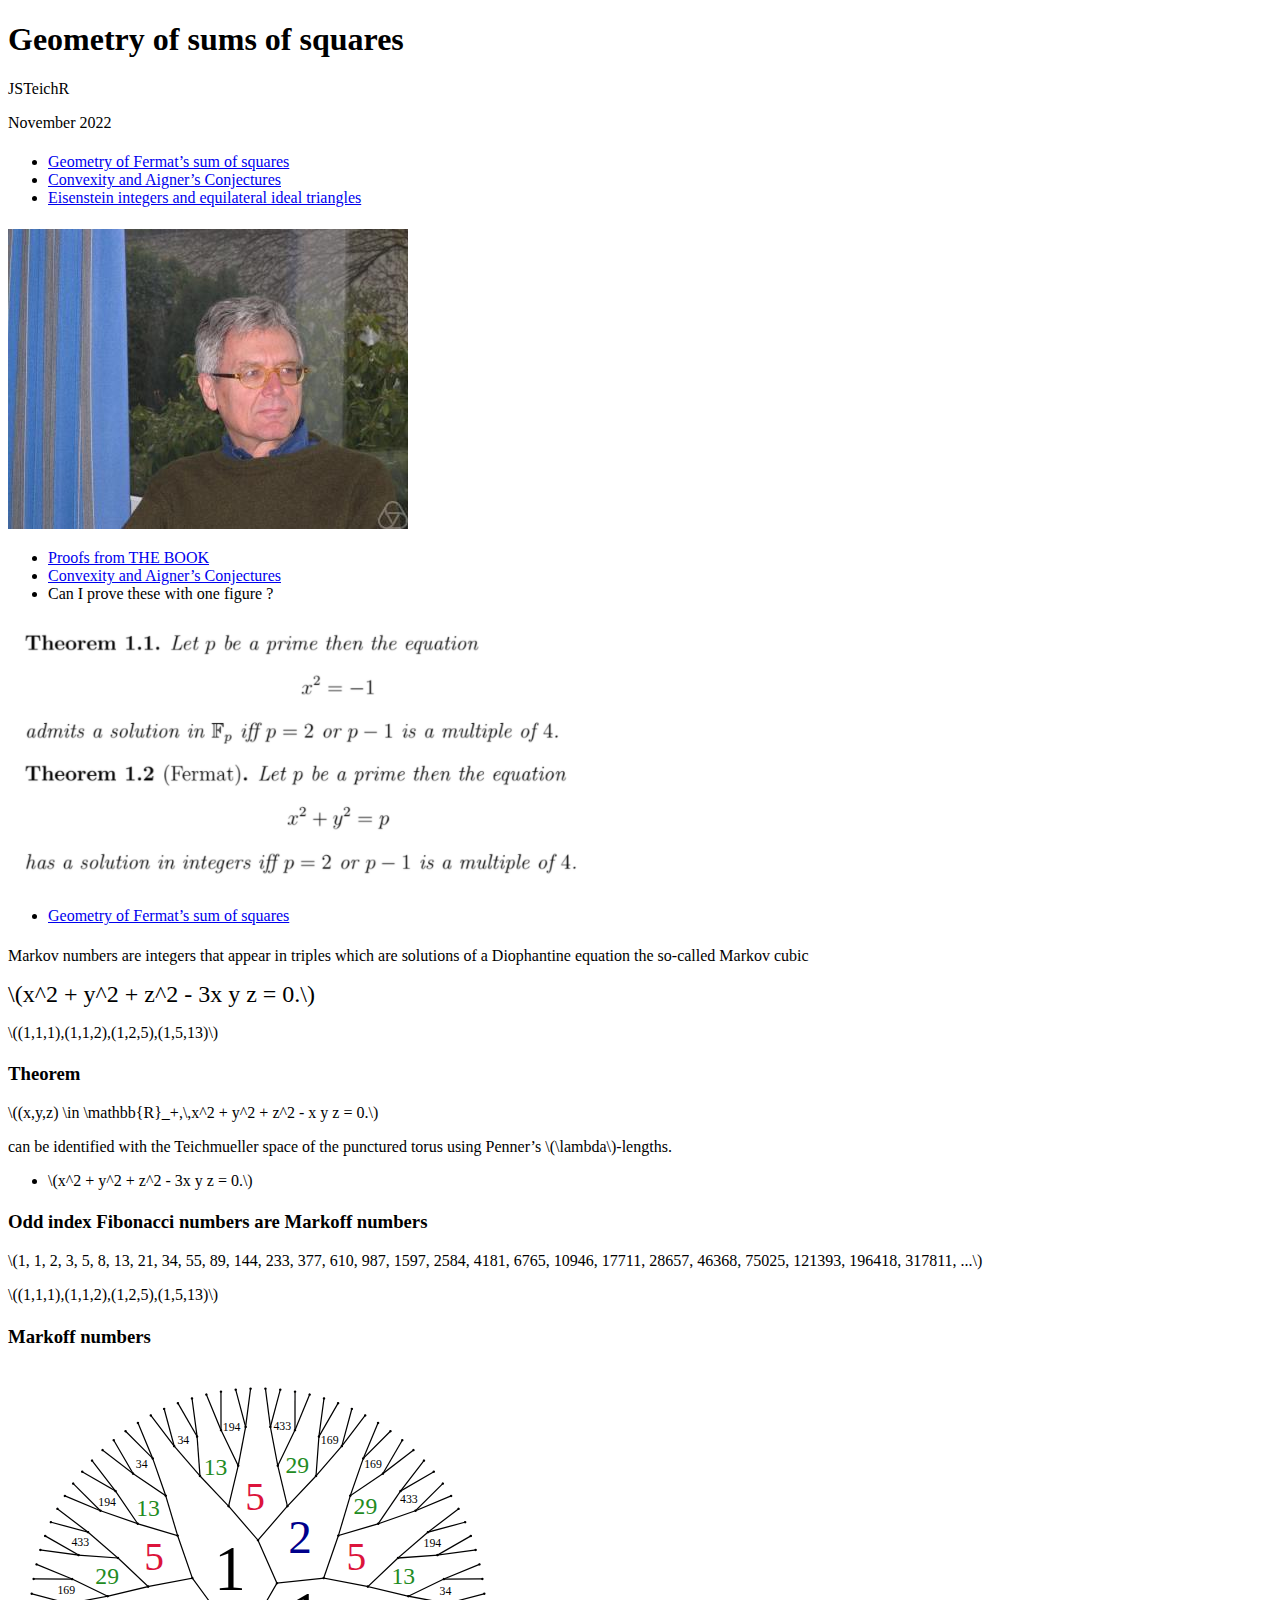
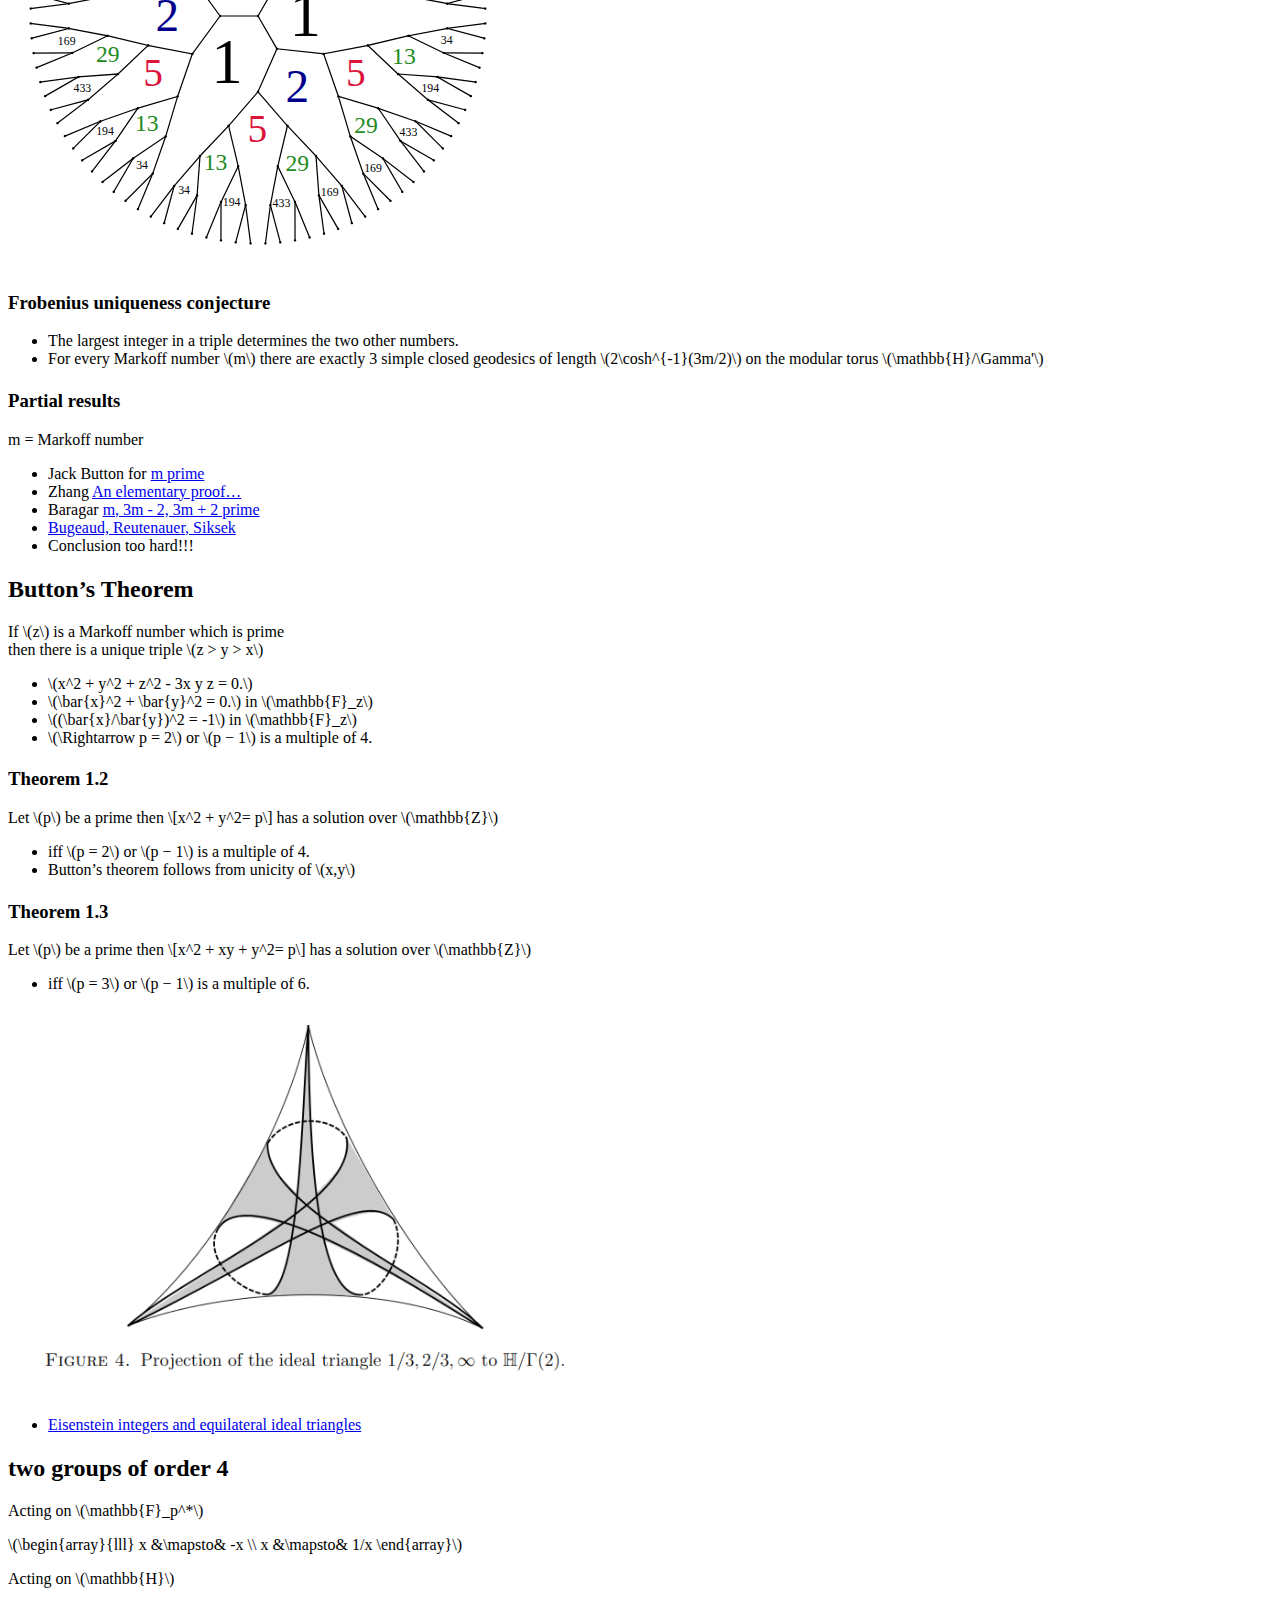
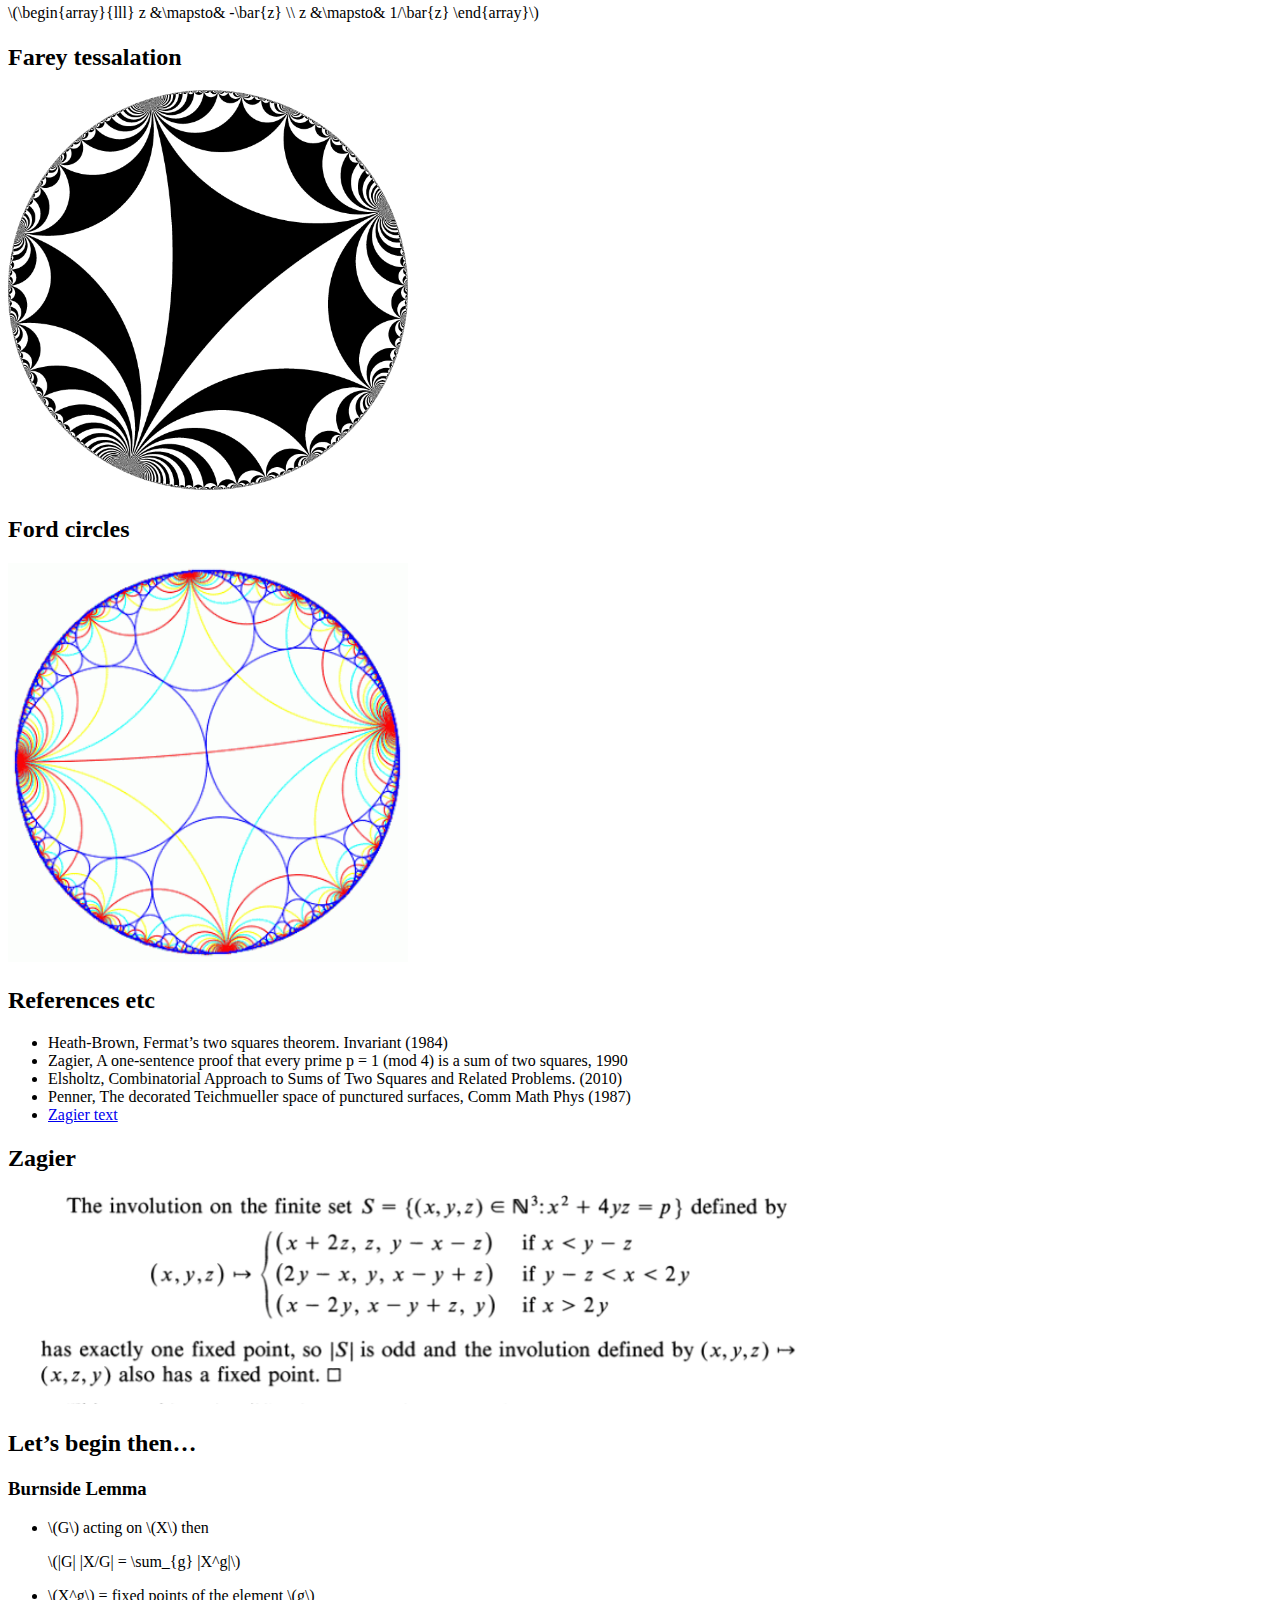
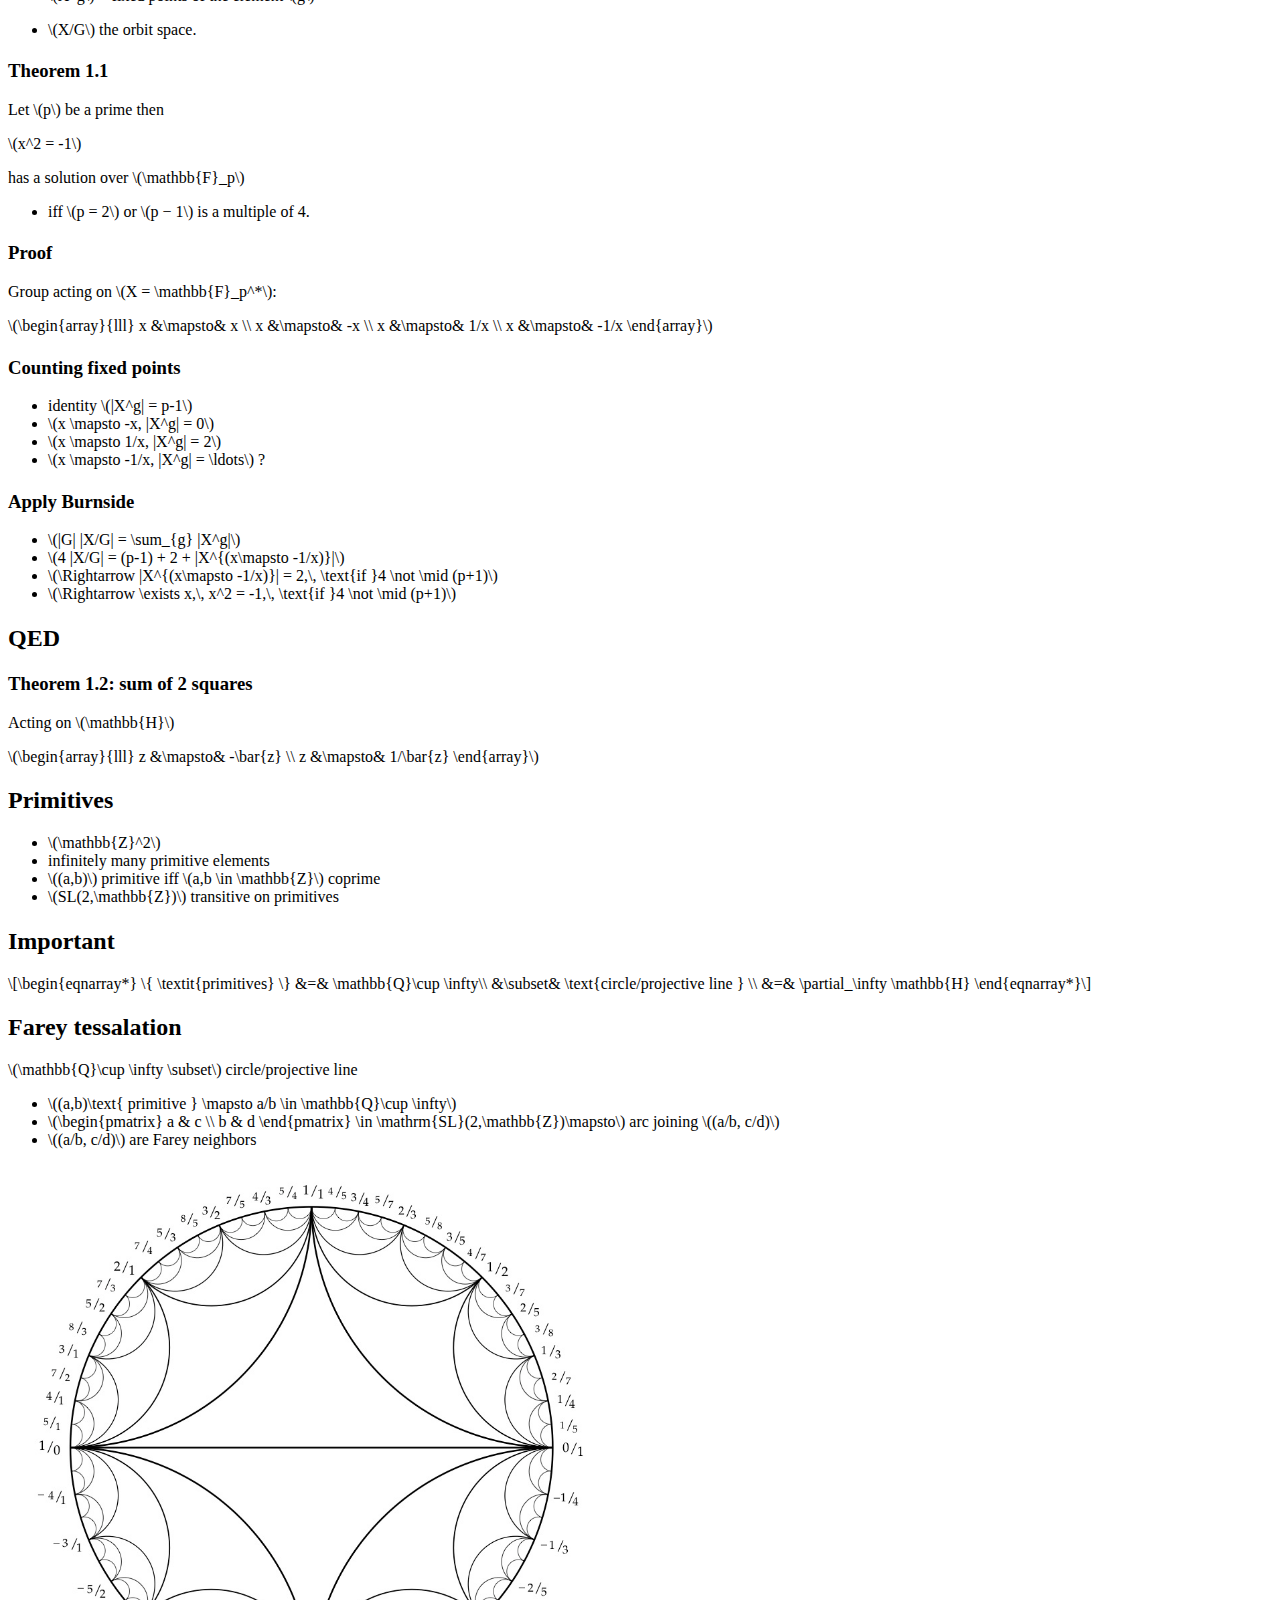
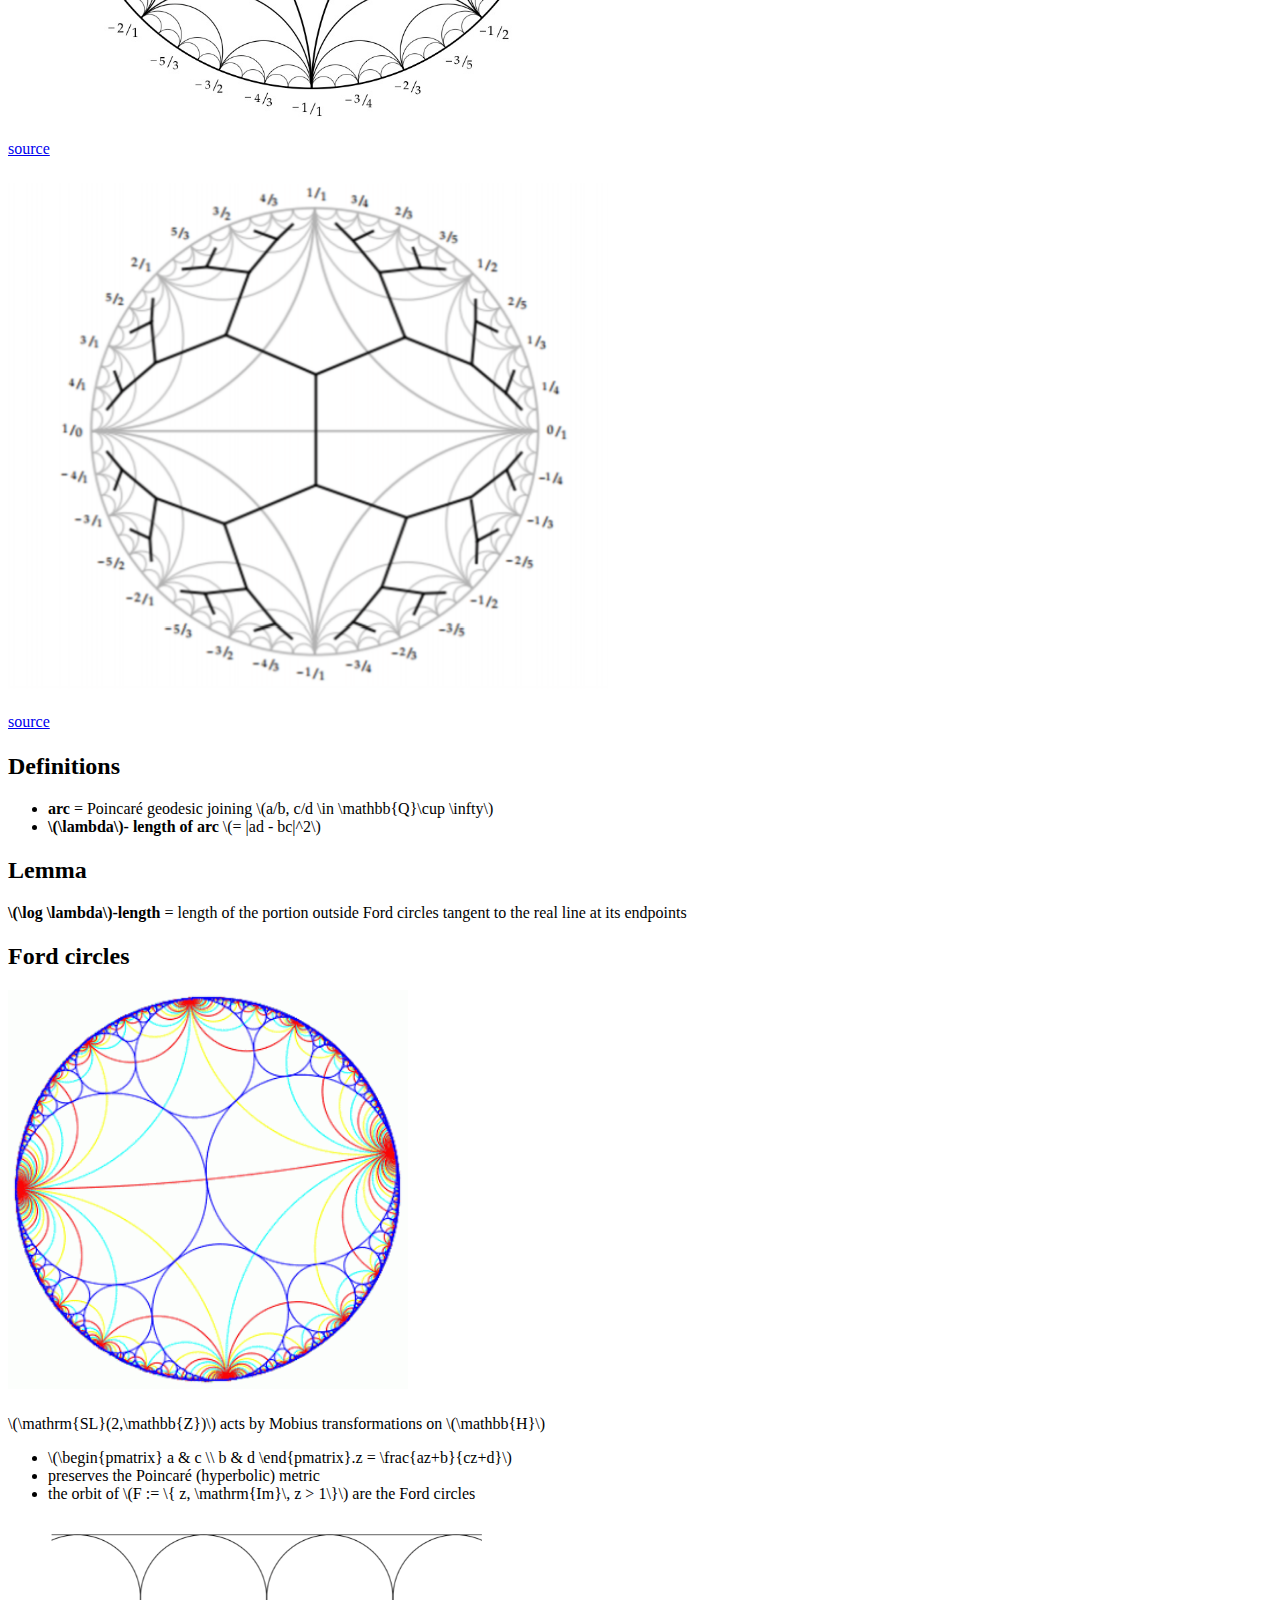
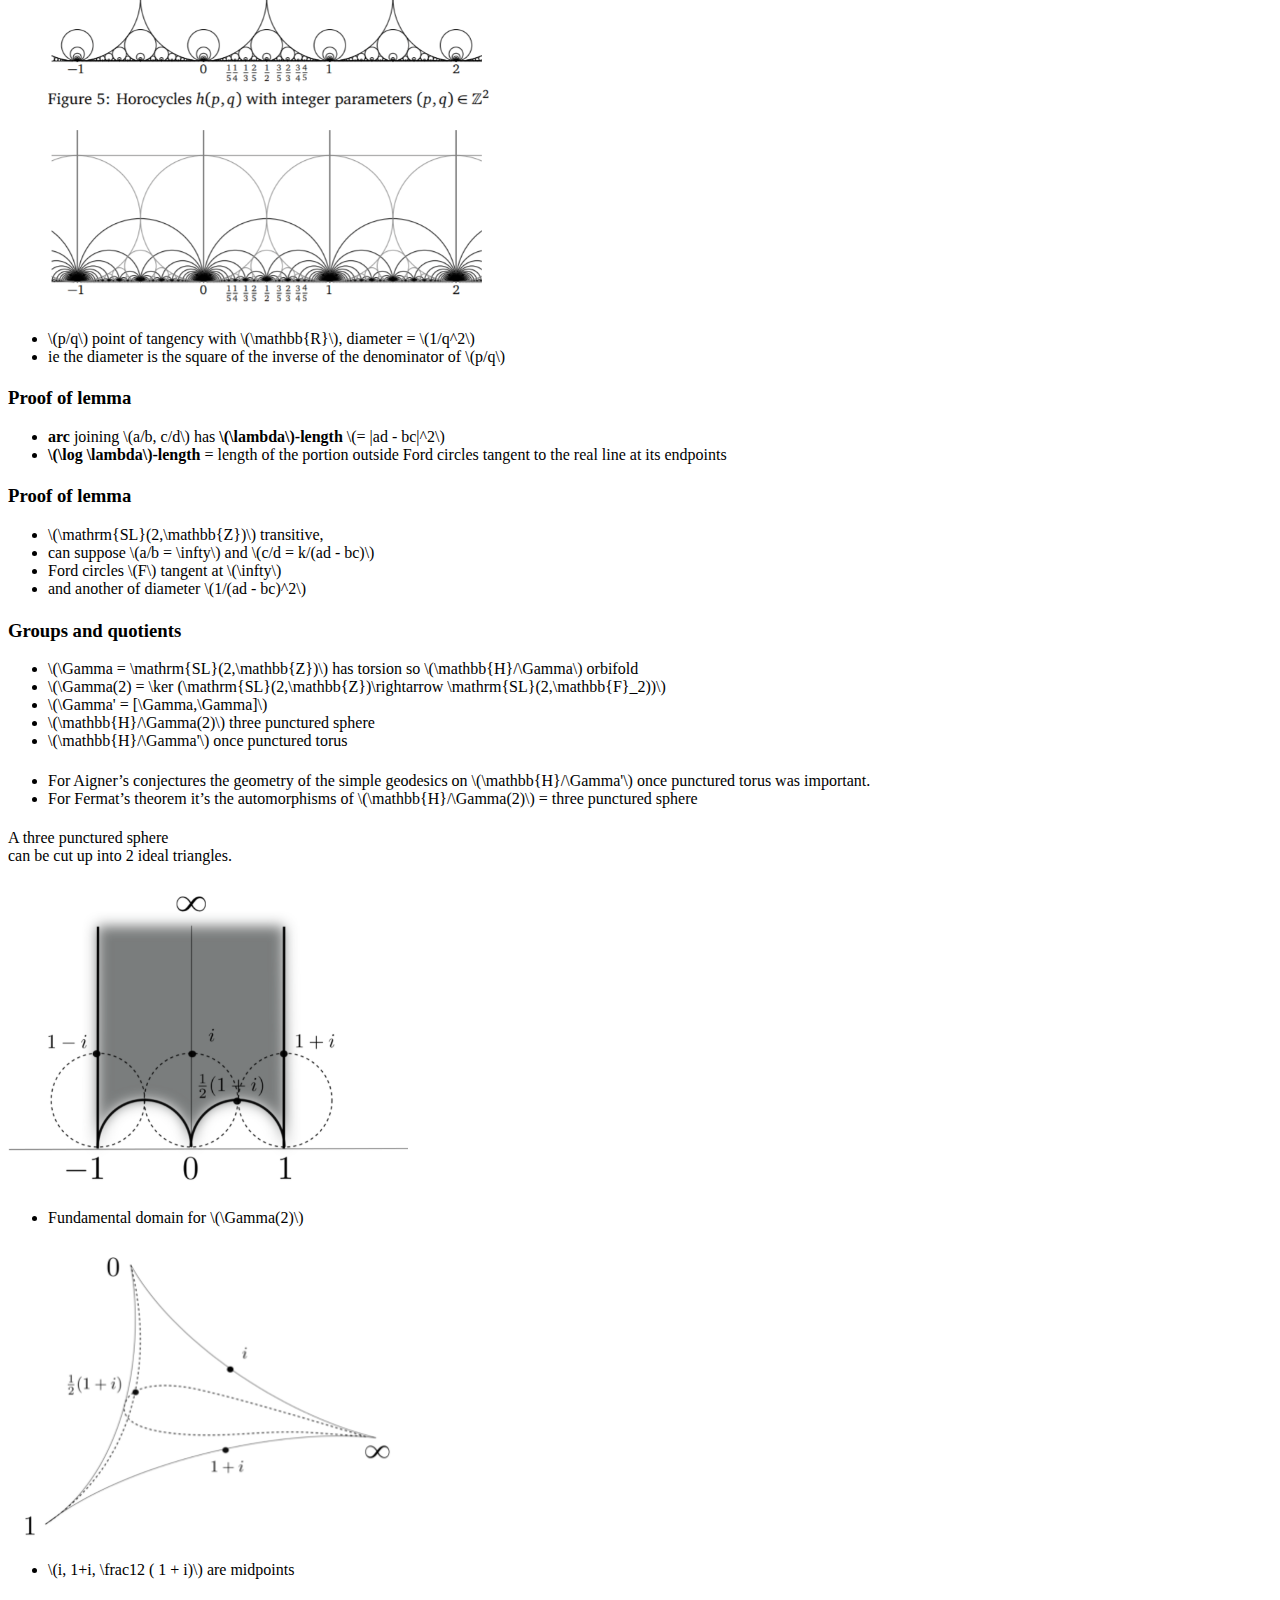
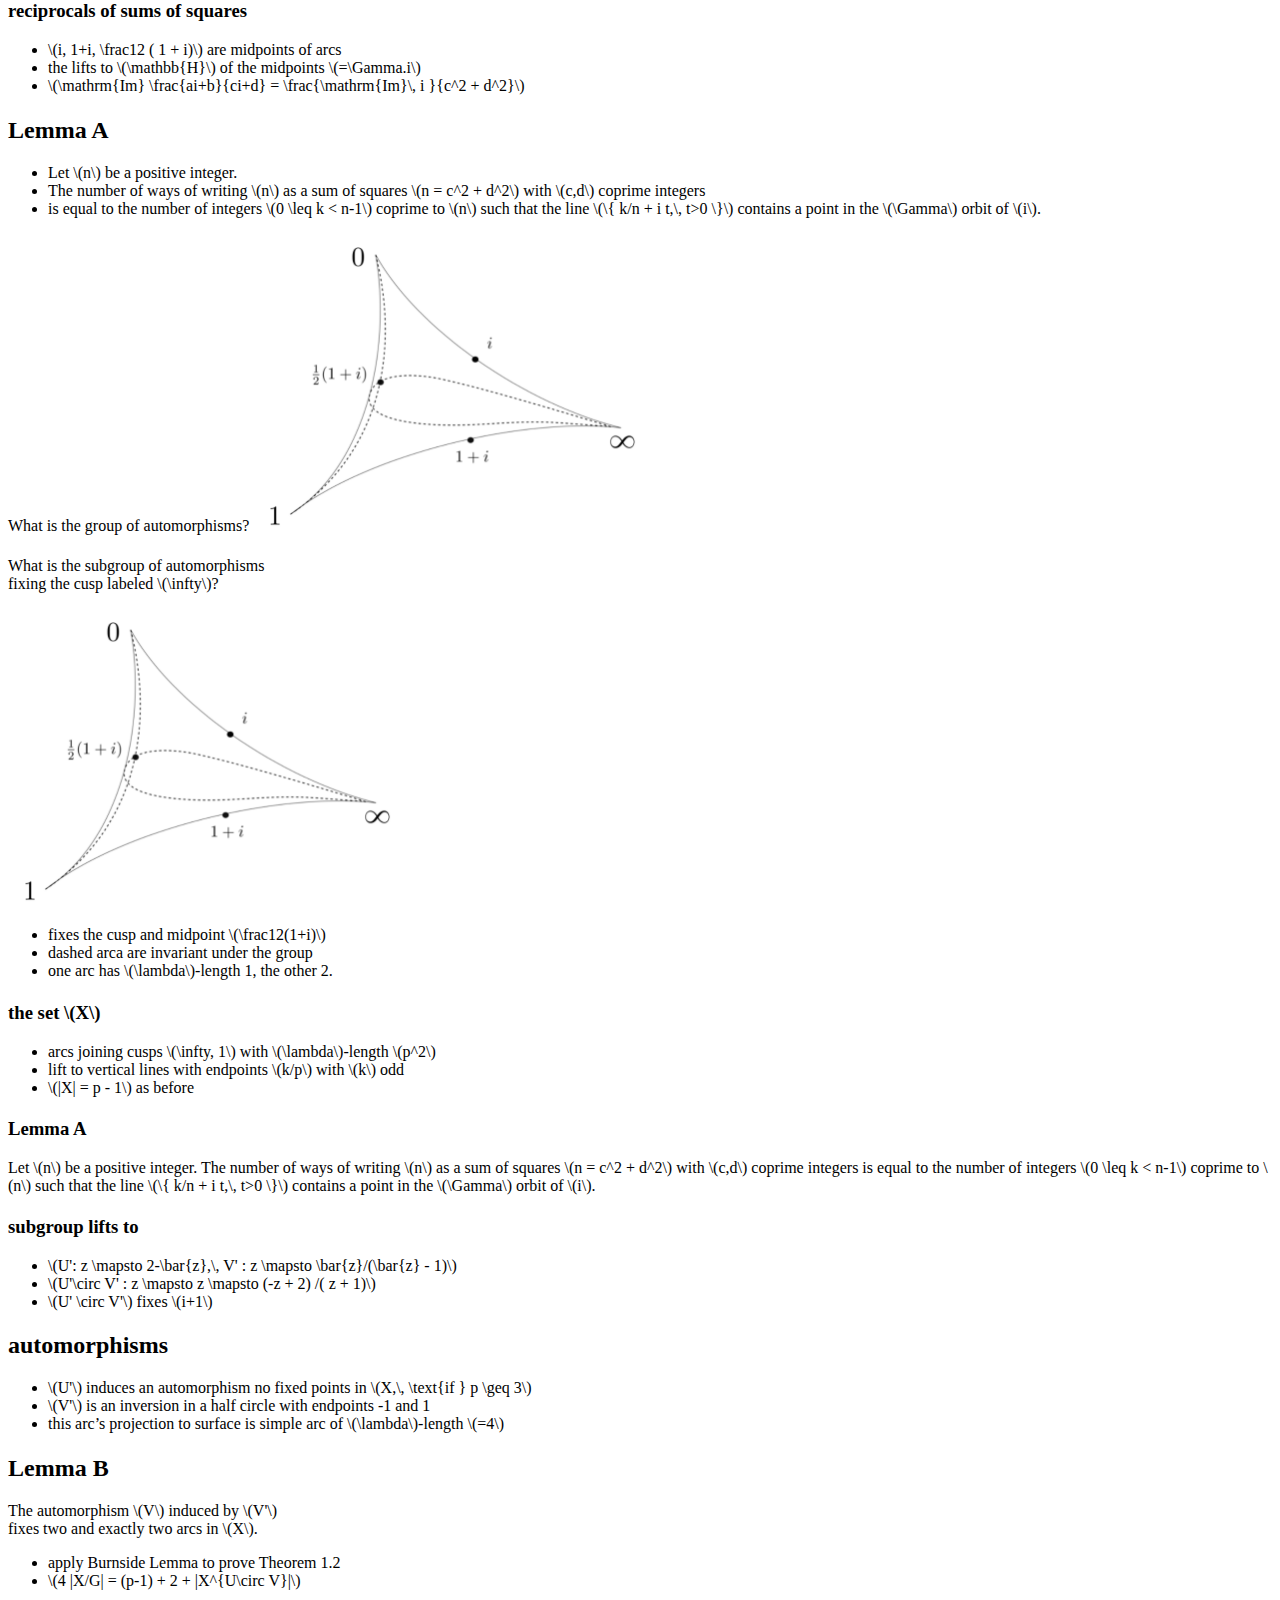
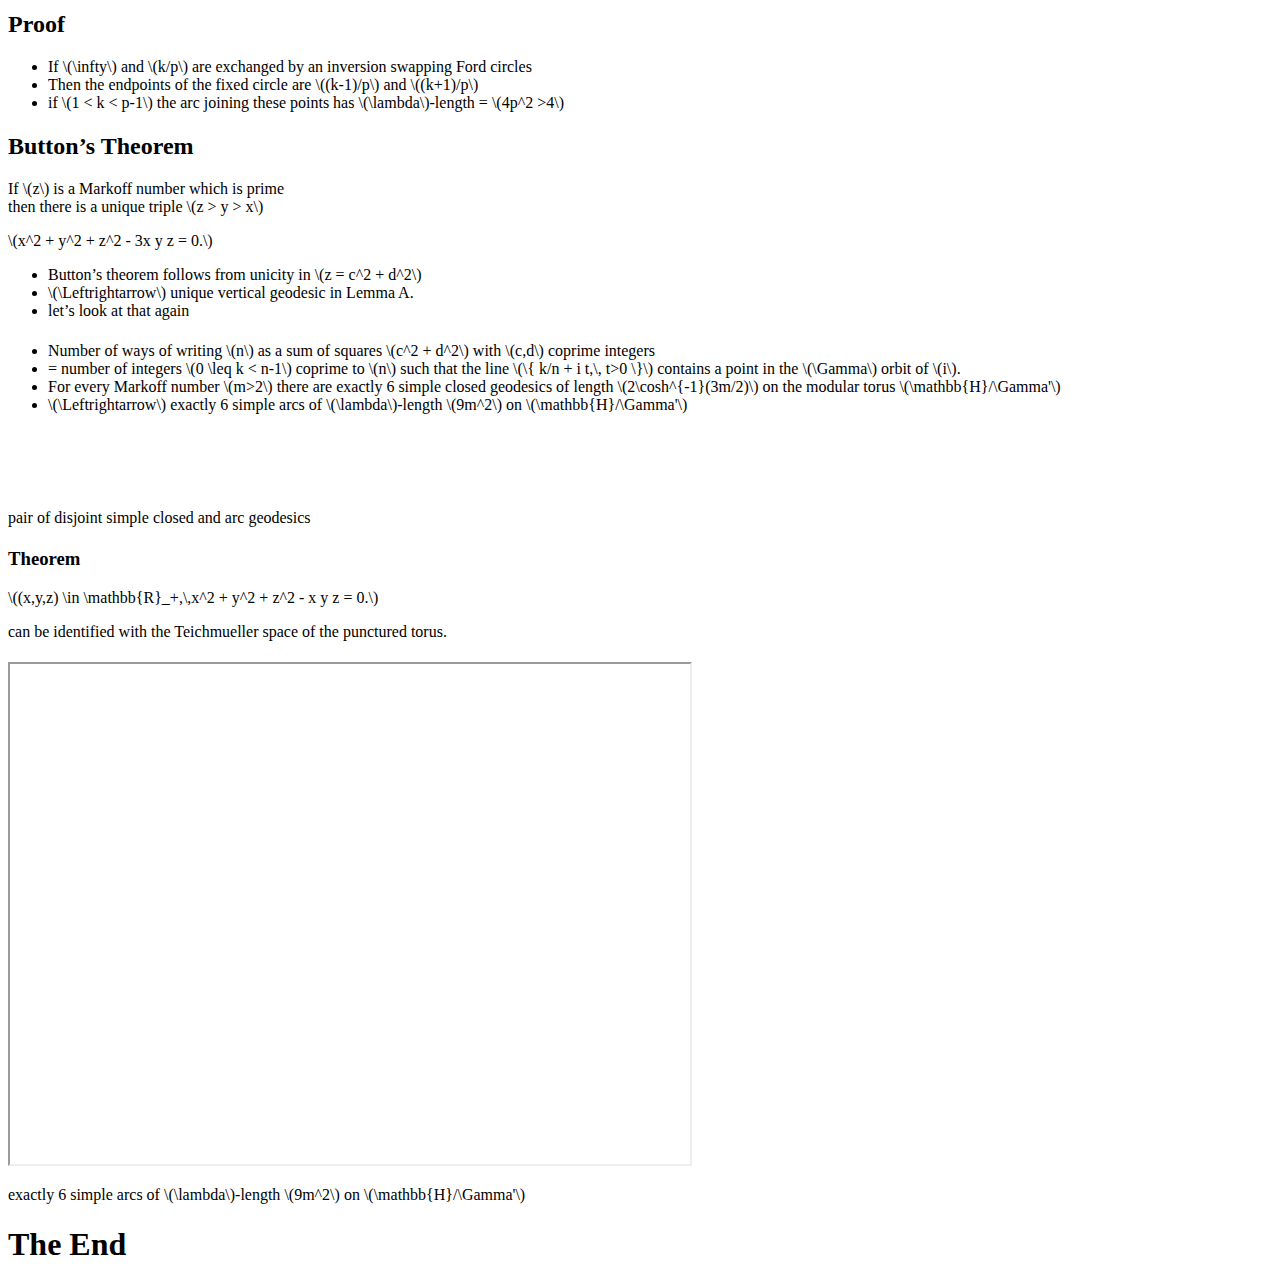
<file: pdfs/mcshane_web.html>
<!DOCTYPE html>
<html>
<head>
  <meta charset="utf-8">
  <meta name="generator" content="pandoc">
  <meta name="author" content="JSTeichR">
  <title>Geometry of sums of squares</title>
  <meta name="apple-mobile-web-app-capable" content="yes">
  <meta name="apple-mobile-web-app-status-bar-style" content="black-translucent">
  <meta name="viewport" content="width=device-width, initial-scale=1.0, maximum-scale=1.0, user-scalable=no, minimal-ui">
  <link rel="stylesheet" href="https://www.jsteichr.com/pdfs/reset.css">
  <link rel="stylesheet" href="https://www.jsteichr.com/pdfs/reveal.css">
  <style>
    .reveal .sourceCode {  /* see #7635 */
      overflow: visible;
    }
    code{white-space: pre-wrap;}
    span.smallcaps{font-variant: small-caps;}
    span.underline{text-decoration: underline;}
    div.column{display: inline-block; vertical-align: top; width: 50%;}
    div.hanging-indent{margin-left: 1.5em; text-indent: -1.5em;}
    ul.task-list{list-style: none;}
  </style>
  <link rel="stylesheet" href="https://www.jsteichr.com/pdfs/black.css" id="theme">
</head>
<body>
  <div class="reveal">
    <div class="slides">

<section id="title-slide">
  <h1 class="title">Geometry of sums of squares</h1>
  <p class="author">JSTeichR</p>
  <p class="date">November 2022</p>
</section>

<section id="section" class="slide level1">
<h1></h1>
<ul>
<li class="fragment"><a href="./squares.pdf">Geometry of Fermat’s sum of squares</a></li>
<li class="fragment"><a href="https://arxiv.org/pdf/2101.03316.pdf">Convexity and Aigner’s Conjectures</a></li>
<li class="fragment"><a href="./eisenstein.pdf">Eisenstein integers and equilateral ideal triangles</a></li>
</ul>
</section>
<section id="section-1" class="slide level1">
<h1></h1>
<p><img src="./Martin_Aigner.jpg" width="400"></p>
<ul>
<li class="fragment"><a href="https://en.wikipedia.org/wiki/Proofs_from_THE_BOOK#:~:text=Proofs%20from%20THE%20BOOK%20is,proof%20of%20each%20mathematical%20theorem" target="_blank">Proofs from THE BOOK</a></li>
<li class="fragment"><a href="https://arxiv.org/abs/2101.03316" target="_blank">Convexity and Aigner’s Conjectures</a></li>
<li class="fragment">Can I prove these with one figure ?</li>
</ul>
</section>
<section id="section-2" class="slide level1">
<h1></h1>
<p><img src="./theoremsab.png" width="600"></p>
<ul>
<li class="fragment"><a href="./squares.pdf">Geometry of Fermat’s sum of squares</a></li>
</ul>
</section>
<section id="section-3" class="slide level1">
<h1></h1>
<p>Markov numbers are integers that appear in triples which are solutions of a Diophantine equation the so-called Markov cubic</p>
<p><span style="font-size: 150%"><span class="math inline">\(x^2 + y^2 + z^2 - 3x y z = 0.\)</span></span></p>
<p><span class="math inline">\((1,1,1),(1,1,2),(1,2,5),(1,5,13)\)</span></p>
</section>
<section id="section-4" class="slide level1">
<h1></h1>
<h3 id="theorem">Theorem</h3>
<p><span class="math inline">\((x,y,z) \in \mathbb{R}_+,\,x^2 + y^2 + z^2 - x y z = 0.\)</span></p>
<p>can be identified with the Teichmueller space of the punctured torus using Penner’s <span class="math inline">\(\lambda\)</span>-lengths.</p>
<ul>
<li class="fragment"><span class="math inline">\(x^2 + y^2 + z^2 - 3x y z = 0.\)</span></li>
</ul>
</section>
<section id="section-5" class="slide level1">
<h1></h1>
<h3 id="odd-index-fibonacci-numbers-are-markoff-numbers">Odd index Fibonacci numbers are Markoff numbers</h3>
<p><span class="math inline">\(1, 1, 2, 3, 5, 8, 13, 21, 34, 55, 89, 144, 233, 377, 610, 987, 1597, 2584, 4181, 6765, 10946, 17711, 28657, 46368, 75025, 121393, 196418, 317811, ...\)</span></p>
<p><span class="math inline">\((1,1,1),(1,1,2),(1,2,5),(1,5,13)\)</span></p>
</section>
<section id="section-6" class="slide level1">
<h1></h1>
<h3 id="markoff-numbers">Markoff numbers</h3>
<p><img src="./Markoff_tree_full.svg" width="500"></p>
</section>
<section id="section-7" class="slide level1">
<h1></h1>
<h3 id="frobenius-uniqueness-conjecture">Frobenius uniqueness conjecture</h3>
<ul>
<li class="fragment">The largest integer in a triple determines the two other numbers.</li>
<li class="fragment">For every Markoff number <span class="math inline">\(m\)</span> there are exactly 3 simple closed geodesics of length <span class="math inline">\(2\cosh^{-1}(3m/2)\)</span> on the modular torus <span class="math inline">\(\mathbb{H}/\Gamma&#39;\)</span></li>
</ul>
</section>
<section id="section-8" class="slide level1">
<h1></h1>
<h3 id="partial-results">Partial results</h3>
<p>m = Markoff number</p>
<ul>
<li class="fragment">Jack Button for <a href="https://londmathsoc.onlinelibrary.wiley.com/doi/abs/10.1112/S0024610798006292" target="_blank">m prime</a></li>
<li class="fragment">Zhang <a href="https://arxiv.org/abs/math/0606283" target="&quot;_blank">An elementary proof…</a></li>
<li class="fragment">Baragar <a href="https://www.cambridge.org/core/services/aop-cambridge-core/content/view/88B0E426FFCBEA8B3A345C1074B8CC59/S0008439500018828a.pdf/on-the-unicity-conjecture-for-markoff-numbers.pdf" target="&quot;_blank">m, 3m - 2, 3m + 2 prime</a></li>
<li class="fragment"><a href="https://core.ac.uk/download/pdf/82088222.pdf" target="&quot;_blank">Bugeaud, Reutenauer, Siksek</a></li>
<li class="fragment">Conclusion too hard!!!</li>
</ul>
</section>
<section id="section-9" class="slide level1">
<h1></h1>
<h2 id="buttons-theorem">Button’s Theorem</h2>
<p>If <span class="math inline">\(z\)</span> is a Markoff number which is prime<br> then there is a unique triple <span class="math inline">\(z &gt; y &gt; x\)</span></p>
<ul>
<li class="fragment"><span class="math inline">\(x^2 + y^2 + z^2 - 3x y z = 0.\)</span></li>
<li class="fragment"><span class="math inline">\(\bar{x}^2 + \bar{y}^2 = 0.\)</span> in <span class="math inline">\(\mathbb{F}_z\)</span></li>
<li class="fragment"><span class="math inline">\((\bar{x}/\bar{y})^2 = -1\)</span> in <span class="math inline">\(\mathbb{F}_z\)</span></li>
<li class="fragment"><span class="math inline">\(\Rightarrow p = 2\)</span> or <span class="math inline">\(p − 1\)</span> is a multiple of 4.</li>
</ul>
</section>
<section id="section-10" class="slide level1">
<h1></h1>
<!-- <img src="./theoremsab.png" width="600"> -->
<h3 id="theorem-1.2">Theorem 1.2</h3>
<p>Let <span class="math inline">\(p\)</span> be a prime then <span class="math display">\[x^2 + y^2= p\]</span> has a solution over <span class="math inline">\(\mathbb{Z}\)</span></p>
<ul>
<li class="fragment">iff <span class="math inline">\(p = 2\)</span> or <span class="math inline">\(p − 1\)</span> is a multiple of 4.</li>
<li class="fragment">Button’s theorem follows from unicity of <span class="math inline">\(x,y\)</span></li>
</ul>
</section>
<section id="section-11" class="slide level1">
<h1></h1>
<h3 id="theorem-1.3">Theorem 1.3</h3>
<p>Let <span class="math inline">\(p\)</span> be a prime then <span class="math display">\[x^2  + xy + y^2= p\]</span> has a solution over <span class="math inline">\(\mathbb{Z}\)</span></p>
<ul>
<li class="fragment">iff <span class="math inline">\(p = 3\)</span> or <span class="math inline">\(p − 1\)</span> is a multiple of 6.</li>
</ul>
</section>
<section id="section-12" class="slide level1">
<h1></h1>
<p><img src="./eisenstein.png" width="600"></p>
<ul>
<li class="fragment"><a href="./eisenstein.pdf">Eisenstein integers and equilateral ideal triangles</a></li>
</ul>
</section>
<section id="section-13" class="slide level1">
<h1></h1>
<h2 id="two-groups-of-order-4">two groups of order 4</h2>
<p>Acting on <span class="math inline">\(\mathbb{F}_p^*\)</span></p>
<p><span class="math inline">\(\begin{array}{lll} x &amp;\mapsto&amp; -x \\ x &amp;\mapsto&amp; 1/x \end{array}\)</span></p>
<p>Acting on <span class="math inline">\(\mathbb{H}\)</span></p>
<p><span class="math inline">\(\begin{array}{lll} z &amp;\mapsto&amp; -\bar{z} \\ z &amp;\mapsto&amp; 1/\bar{z} \end{array}\)</span></p>
</section>
<section id="section-14" class="slide level1">
<h1></h1>
<h2 id="farey-tessalation">Farey tessalation</h2>
<p><img src="./farey_bicolor.png" width="400"></p>
</section>
<section id="section-15" class="slide level1">
<h1></h1>
<h2 id="ford-circles">Ford circles</h2>
<p><img src="./ford_circles.gif" width="400"></p>
<!-- # -->
<!-- <iframe width="560" height="315" src="https://www.youtube.com/embed/0hlvhQZIOQw" title="YouTube video player" frameborder="0" allow="accelerometer; autoplay; clipboard-write; encrypted-media; gyroscope; picture-in-picture" allowfullscreen></iframe> -->
</section>
<section id="section-16" class="slide level1">
<h1></h1>
<h2 id="references-etc">References etc</h2>
<ul>
<li class="fragment">Heath-Brown, Fermat’s two squares theorem. Invariant (1984)</li>
<li class="fragment">Zagier, A one-sentence proof that every prime p = 1 (mod 4) is a sum of two squares, 1990</li>
<li class="fragment">Elsholtz, Combinatorial Approach to Sums of Two Squares and Related Problems. (2010)</li>
<li class="fragment">Penner, The decorated Teichmueller space of punctured surfaces, Comm Math Phys (1987)</li>
<li class="fragment"><a href="https://people.mpim-bonn.mpg.de/zagier/files/doi/10.2307/2323918/fulltext.pdf" target="_blank">Zagier text</a></li>
</ul>
</section>
<section id="section-17" class="slide level1">
<h1></h1>
<h2 id="zagier">Zagier</h2>
<p><img src="./zagier.png" width="800"></p>
</section>
<section id="section-18" class="slide level1">
<h1></h1>
<h2 id="lets-begin-then">Let’s begin then…</h2>
</section>
<section id="section-19" class="slide level1">
<h1></h1>
<h3 id="burnside-lemma">Burnside Lemma</h3>
<ul>
<li class="fragment"><p><span class="math inline">\(G\)</span> acting on <span class="math inline">\(X\)</span> then</p>
<p><span class="math inline">\(|G| |X/G| = \sum_{g} |X^g|\)</span></p></li>
<li class="fragment"><p><span class="math inline">\(X^g\)</span> = fixed points of the element <span class="math inline">\(g\)</span></p></li>
<li class="fragment"><p><span class="math inline">\(X/G\)</span> the orbit space.</p></li>
</ul>
</section>
<section id="section-20" class="slide level1">
<h1></h1>
<h3 id="theorem-1.1">Theorem 1.1</h3>
<p>Let <span class="math inline">\(p\)</span> be a prime then</p>
<p><span class="math inline">\(x^2 = -1\)</span></p>
<p>has a solution over <span class="math inline">\(\mathbb{F}_p\)</span></p>
<ul>
<li class="fragment">iff <span class="math inline">\(p = 2\)</span> or <span class="math inline">\(p − 1\)</span> is a multiple of 4.</li>
</ul>
</section>
<section id="section-21" class="slide level1">
<h1></h1>
<h3 id="proof">Proof</h3>
<p>Group acting on <span class="math inline">\(X = \mathbb{F}_p^*\)</span>:</p>
<p><span class="math inline">\(\begin{array}{lll} x &amp;\mapsto&amp; x \\ x &amp;\mapsto&amp; -x \\ x &amp;\mapsto&amp; 1/x \\ x &amp;\mapsto&amp; -1/x \end{array}\)</span></p>
</section>
<section id="section-22" class="slide level1">
<h1></h1>
<h3 id="counting-fixed-points">Counting fixed points</h3>
<ul>
<li class="fragment">identity <span class="math inline">\(|X^g| = p-1\)</span></li>
<li class="fragment"><span class="math inline">\(x \mapsto -x, |X^g| = 0\)</span><br />
</li>
<li class="fragment"><span class="math inline">\(x \mapsto 1/x, |X^g| = 2\)</span><br />
</li>
<li class="fragment"><span class="math inline">\(x \mapsto -1/x, |X^g| = \ldots\)</span> ?</li>
</ul>
</section>
<section id="section-23" class="slide level1">
<h1></h1>
<h3 id="apply-burnside">Apply Burnside</h3>
<ul>
<li class="fragment"><span class="math inline">\(|G| |X/G| = \sum_{g} |X^g|\)</span></li>
<li class="fragment"><span class="math inline">\(4 |X/G| = (p-1) + 2 + |X^{(x\mapsto -1/x)}|\)</span></li>
<li class="fragment"><span class="math inline">\(\Rightarrow |X^{(x\mapsto -1/x)}| = 2,\, \text{if }4 \not \mid (p+1)\)</span></li>
<li class="fragment"><span class="math inline">\(\Rightarrow \exists x,\, x^2 = -1,\, \text{if }4 \not \mid (p+1)\)</span></li>
</ul>
</section>
<section id="section-24" class="slide level1">
<h1></h1>
<h2 id="qed">QED</h2>
</section>
<section id="section-25" class="slide level1">
<h1></h1>
<h3 id="theorem-1.2-sum-of-2-squares">Theorem 1.2: sum of 2 squares</h3>
<p>Acting on <span class="math inline">\(\mathbb{H}\)</span></p>
<p><span class="math inline">\(\begin{array}{lll} z &amp;\mapsto&amp; -\bar{z} \\ z &amp;\mapsto&amp; 1/\bar{z} \end{array}\)</span></p>
</section>
<section id="section-26" class="slide level1">
<h1></h1>
<h2 id="primitives">Primitives</h2>
<ul>
<li class="fragment"><span class="math inline">\(\mathbb{Z}^2\)</span></li>
<li class="fragment">infinitely many primitive elements</li>
<li class="fragment"><span class="math inline">\((a,b)\)</span> primitive iff <span class="math inline">\(a,b \in \mathbb{Z}\)</span> coprime</li>
<li class="fragment"><span class="math inline">\(SL(2,\mathbb{Z})\)</span> transitive on primitives</li>
</ul>
</section>
<section id="section-27" class="slide level1">
<h1></h1>
<h2 id="important">Important</h2>
<p><span class="math display">\[\begin{eqnarray*}
\{ \textit{primitives} \} &amp;=&amp; \mathbb{Q}\cup \infty\\
&amp;\subset&amp; \text{circle/projective line } \\
&amp;=&amp; \partial_\infty \mathbb{H}
\end{eqnarray*}\]</span></p>
</section>
<section id="section-28" class="slide level1">
<h1></h1>
</section>
<section id="section-29" class="slide level1">
<h1></h1>
<h2 id="farey-tessalation-1">Farey tessalation</h2>
<p><span class="math inline">\(\mathbb{Q}\cup \infty \subset\)</span> circle/projective line</p>
<ul>
<li class="fragment"><span class="math inline">\((a,b)\text{ primitive } \mapsto a/b \in \mathbb{Q}\cup \infty\)</span></li>
<li class="fragment"><span class="math inline">\(\begin{pmatrix} a &amp; c \\ b &amp; d \end{pmatrix} \in \mathrm{SL}(2,\mathbb{Z})\mapsto\)</span> arc joining <span class="math inline">\((a/b, c/d)\)</span></li>
<li class="fragment"><span class="math inline">\((a/b, c/d)\)</span> are Farey neighbors</li>
</ul>
</section>
<section id="section-30" class="slide level1">
<h1></h1>
<p><img src="./sami.jpg" width="600"></p>
<p><a href="https://www.math.mcgill.ca/sdouba/seminar/sami">source</a></p>
</section>
<section id="section-31" class="slide level1">
<h1></h1>
<p><img src="./farey_tree.png" width="600"></p>
<p><a href="https://www3.nd.edu/~math/rtg/GTS/www3.nd.edu/_jquigle2/GSTS%20FA18/Week1P.pdf">source</a></p>
</section>
<section id="section-32" class="slide level1">
<h1></h1>
<h2 id="definitions">Definitions</h2>
<ul>
<li class="fragment"><strong>arc</strong> = Poincaré geodesic joining <span class="math inline">\(a/b, c/d \in \mathbb{Q}\cup \infty\)</span></li>
<li class="fragment"><strong><span class="math inline">\(\lambda\)</span>- length of arc</strong> <span class="math inline">\(= |ad - bc|^2\)</span></li>
</ul>
</section>
<section id="section-33" class="slide level1">
<h1></h1>
<h2 id="lemma">Lemma</h2>
<p><strong><span class="math inline">\(\log \lambda\)</span>-length</strong> = length of the portion outside Ford circles tangent to the real line at its endpoints</p>
</section>
<section id="section-34" class="slide level1">
<h1></h1>
<h2 id="ford-circles-1">Ford circles</h2>
<p><img src="./ford_circles.gif" width="400"></p>
</section>
<section id="section-35" class="slide level1">
<h1></h1>
<p><span class="math inline">\(\mathrm{SL}(2,\mathbb{Z})\)</span> acts by Mobius transformations on <span class="math inline">\(\mathbb{H}\)</span></p>
<ul>
<li class="fragment"><span class="math inline">\(\begin{pmatrix} a &amp; c \\ b &amp; d \end{pmatrix}.z = \frac{az+b}{cz+d}\)</span></li>
<li class="fragment">preserves the Poincaré (hyperbolic) metric</li>
<li class="fragment">the orbit of <span class="math inline">\(F := \{ z, \mathrm{Im}\, z &gt; 1\}\)</span> are the Ford circles</li>
</ul>
</section>
<section id="section-36" class="slide level1">
<h1></h1>
<p><img src="./ford_circles_again.png" width="500"></p>
<ul>
<li class="fragment"><span class="math inline">\(p/q\)</span> point of tangency with <span class="math inline">\(\mathbb{R}\)</span>, diameter = <span class="math inline">\(1/q^2\)</span></li>
<li class="fragment">ie the diameter is the square of the inverse of the denominator of <span class="math inline">\(p/q\)</span></li>
</ul>
</section>
<section id="section-37" class="slide level1">
<h1></h1>
<h3 id="proof-of-lemma">Proof of lemma</h3>
<ul>
<li class="fragment"><strong>arc</strong> joining <span class="math inline">\(a/b, c/d\)</span> has <strong><span class="math inline">\(\lambda\)</span>-length</strong> <span class="math inline">\(= |ad - bc|^2\)</span></li>
<li class="fragment"><strong><span class="math inline">\(\log \lambda\)</span>-length</strong> = length of the portion outside Ford circles tangent to the real line at its endpoints</li>
</ul>
</section>
<section id="section-38" class="slide level1">
<h1></h1>
<h3 id="proof-of-lemma-1">Proof of lemma</h3>
<ul>
<li class="fragment"><span class="math inline">\(\mathrm{SL}(2,\mathbb{Z})\)</span> transitive,</li>
<li class="fragment">can suppose <span class="math inline">\(a/b = \infty\)</span> and <span class="math inline">\(c/d = k/(ad - bc)\)</span></li>
<li class="fragment">Ford circles <span class="math inline">\(F\)</span> tangent at <span class="math inline">\(\infty\)</span></li>
<li class="fragment">and another of diameter <span class="math inline">\(1/(ad - bc)^2\)</span> <!-- - the **midpoint** of this vertical arc is at height $1/|ad - bc|$ --></li>
</ul>
</section>
<section id="section-39" class="slide level1">
<h1></h1>
</section>
<section id="section-40" class="slide level1">
<h1></h1>
<h3 id="groups-and-quotients">Groups and quotients</h3>
<ul>
<li class="fragment"><span class="math inline">\(\Gamma = \mathrm{SL}(2,\mathbb{Z})\)</span> has torsion so <span class="math inline">\(\mathbb{H}/\Gamma\)</span> orbifold</li>
<li class="fragment"><span class="math inline">\(\Gamma(2) = \ker (\mathrm{SL}(2,\mathbb{Z})\rightarrow \mathrm{SL}(2,\mathbb{F}_2))\)</span></li>
<li class="fragment"><span class="math inline">\(\Gamma&#39; = [\Gamma,\Gamma]\)</span></li>
<li class="fragment"><span class="math inline">\(\mathbb{H}/\Gamma(2)\)</span> three punctured sphere</li>
<li class="fragment"><span class="math inline">\(\mathbb{H}/\Gamma&#39;\)</span> once punctured torus</li>
</ul>
</section>
<section id="section-41" class="slide level1">
<h1></h1>
<ul>
<li class="fragment">For Aigner’s conjectures the geometry of the simple geodesics on <span class="math inline">\(\mathbb{H}/\Gamma&#39;\)</span> once punctured torus was important.</li>
<li class="fragment">For Fermat’s theorem it’s the automorphisms of <span class="math inline">\(\mathbb{H}/\Gamma(2)\)</span> = three punctured sphere</li>
</ul>
</section>
<section id="section-42" class="slide level1">
<h1></h1>
<p>A three punctured sphere <br> can be cut up into 2 ideal triangles.</p>
<p><img src="./fund_dom_gamma2.png" width="400"></p>
<ul>
<li class="fragment">Fundamental domain for <span class="math inline">\(\Gamma(2)\)</span></li>
</ul>
</section>
<section id="section-43" class="slide level1">
<h1></h1>
<p><img src="./three_punctured.png" width="400"></p>
<ul>
<li class="fragment"><span class="math inline">\(i, 1+i, \frac12 ( 1 + i)\)</span> are midpoints</li>
</ul>
</section>
<section id="section-44" class="slide level1">
<h1></h1>
<h3 id="reciprocals-of-sums-of-squares">reciprocals of sums of squares</h3>
<ul>
<li class="fragment"><span class="math inline">\(i, 1+i, \frac12 ( 1 + i)\)</span> are midpoints of arcs</li>
<li class="fragment">the lifts to <span class="math inline">\(\mathbb{H}\)</span> of the midpoints <span class="math inline">\(=\Gamma.i\)</span></li>
<li class="fragment"><span class="math inline">\(\mathrm{Im} \frac{ai+b}{ci+d} = \frac{\mathrm{Im}\, i }{c^2 + d^2}\)</span></li>
</ul>
</section>
<section id="section-45" class="slide level1">
<h1></h1>
<h2 id="lemma-a">Lemma A</h2>
<ul>
<li class="fragment">Let <span class="math inline">\(n\)</span> be a positive integer.</li>
<li class="fragment">The number of ways of writing <span class="math inline">\(n\)</span> as a sum of squares <span class="math inline">\(n = c^2 + d^2\)</span> with <span class="math inline">\(c,d\)</span> coprime integers</li>
<li class="fragment">is equal to the number of integers <span class="math inline">\(0 \leq k &lt; n-1\)</span> coprime to <span class="math inline">\(n\)</span> such that the line <span class="math inline">\(\{ k/n + i t,\, t&gt;0 \}\)</span> contains a point in the <span class="math inline">\(\Gamma\)</span> orbit of <span class="math inline">\(i\)</span>.</li>
</ul>
</section>
<section id="section-46" class="slide level1">
<h1></h1>
<p>What is the group of automorphisms? <img src="./three_punctured.png" width="400"></p>
</section>
<section id="section-47" class="slide level1">
<h1></h1>
<p>What is the subgroup of automorphisms <br> fixing the cusp labeled <span class="math inline">\(\infty\)</span>?</p>
</section>
<section id="section-48" class="slide level1">
<h1></h1>
<p><img src="./three_punctured.png" width="400"></p>
<ul>
<li class="fragment">fixes the cusp and midpoint <span class="math inline">\(\frac12(1+i)\)</span><br></li>
<li class="fragment">dashed arca are invariant under the group<br></li>
<li class="fragment">one arc has <span class="math inline">\(\lambda\)</span>-length 1, the other 2.</li>
</ul>
</section>
<section id="section-49" class="slide level1">
<h1></h1>
<h3 id="the-set-x">the set <span class="math inline">\(X\)</span></h3>
<ul>
<li class="fragment">arcs joining cusps <span class="math inline">\(\infty, 1\)</span> with <span class="math inline">\(\lambda\)</span>-length <span class="math inline">\(p^2\)</span></li>
<li class="fragment">lift to vertical lines with endpoints <span class="math inline">\(k/p\)</span> with <span class="math inline">\(k\)</span> odd</li>
<li class="fragment"><span class="math inline">\(|X| = p - 1\)</span> as before</li>
</ul>
</section>
<section id="section-50" class="slide level1">
<h1></h1>
<h3 id="lemma-a-1">Lemma A</h3>
<p>Let <span class="math inline">\(n\)</span> be a positive integer. The number of ways of writing <span class="math inline">\(n\)</span> as a sum of squares <span class="math inline">\(n = c^2 + d^2\)</span> with <span class="math inline">\(c,d\)</span> coprime integers is equal to the number of integers <span class="math inline">\(0 \leq k &lt; n-1\)</span> coprime to <span class="math inline">\(n\)</span> such that the line <span class="math inline">\(\{ k/n + i t,\, t&gt;0 \}\)</span> contains a point in the <span class="math inline">\(\Gamma\)</span> orbit of <span class="math inline">\(i\)</span>.</p>
</section>
<section id="section-51" class="slide level1">
<h1></h1>
<h3 id="subgroup-lifts-to">subgroup lifts to</h3>
<ul>
<li class="fragment"><span class="math inline">\(U&#39;: z \mapsto 2-\bar{z},\, V&#39; : z \mapsto \bar{z}/(\bar{z} - 1)\)</span></li>
<li class="fragment"><span class="math inline">\(U&#39;\circ V&#39; : z \mapsto z \mapsto (-z + 2) /( z + 1)\)</span></li>
<li class="fragment"><span class="math inline">\(U&#39; \circ V&#39;\)</span> fixes <span class="math inline">\(i+1\)</span> <!-- - whose fixed point is $i+<span style="font-size: 1%">$. --></li>
</ul>
</section>
<section id="section-52" class="slide level1">
<h1></h1>
<h2 id="automorphisms">automorphisms</h2>
<!-- - $</span>U' : z \mapsto 2-\bar{z}$ induces an automorphism no fixed points in $X,\, p \geq 3$ -->
<ul>
<li class="fragment"><span class="math inline">\(U&#39;\)</span> induces an automorphism no fixed points in <span class="math inline">\(X,\, \text{if } p \geq 3\)</span></li>
<li class="fragment"><span class="math inline">\(V&#39;\)</span> is an inversion in a half circle with endpoints -1 and 1</li>
<li class="fragment">this arc’s projection to surface is simple arc of <span class="math inline">\(\lambda\)</span>-length <span class="math inline">\(=4\)</span></li>
</ul>
</section>
<section id="section-53" class="slide level1">
<h1></h1>
<h2 id="lemma-b">Lemma B</h2>
<p>The automorphism <span class="math inline">\(V\)</span> induced by <span class="math inline">\(V&#39;\)</span> <br> fixes two and exactly two arcs in <span class="math inline">\(X\)</span>.</p>
<ul>
<li class="fragment">apply Burnside Lemma to prove Theorem 1.2</li>
<li class="fragment"><span class="math inline">\(4 |X/G| = (p-1) + 2 + |X^{U\circ V}|\)</span></li>
</ul>
</section>
<section id="section-54" class="slide level1">
<h1></h1>
<h2 id="proof-1">Proof</h2>
<ul>
<li class="fragment">If <span class="math inline">\(\infty\)</span> and <span class="math inline">\(k/p\)</span> are exchanged by an inversion swapping Ford circles</li>
<li class="fragment">Then the endpoints of the fixed circle are <span class="math inline">\((k-1)/p\)</span> and <span class="math inline">\((k+1)/p\)</span><br />
</li>
<li class="fragment">if <span class="math inline">\(1 &lt; k &lt; p-1\)</span> the arc joining these points has <span class="math inline">\(\lambda\)</span>-length = <span class="math inline">\(4p^2 &gt;4\)</span></li>
</ul>
</section>
<section id="section-55" class="slide level1">
<h1></h1>
<h2 id="buttons-theorem-1">Button’s Theorem</h2>
<p>If <span class="math inline">\(z\)</span> is a Markoff number which is prime<br> then there is a unique triple <span class="math inline">\(z &gt; y &gt; x\)</span></p>
<p><span class="math inline">\(x^2 + y^2 + z^2 - 3x y z = 0.\)</span></p>
<ul>
<li class="fragment">Button’s theorem follows from unicity in <span class="math inline">\(z = c^2 + d^2\)</span></li>
<li class="fragment"><span class="math inline">\(\Leftrightarrow\)</span> unique vertical geodesic in Lemma A.</li>
<li class="fragment">let’s look at that again</li>
</ul>
</section>
<section id="section-56" class="slide level1">
<h1></h1>
<ul>
<li class="fragment">Number of ways of writing <span class="math inline">\(n\)</span> as a sum of squares <span class="math inline">\(c^2 + d^2\)</span> with <span class="math inline">\(c,d\)</span> coprime integers</li>
<li class="fragment">= number of integers <span class="math inline">\(0 \leq k &lt; n-1\)</span> coprime to <span class="math inline">\(n\)</span> such that the line <span class="math inline">\(\{ k/n + i t,\, t&gt;0 \}\)</span> contains a point in the <span class="math inline">\(\Gamma\)</span> orbit of <span class="math inline">\(i\)</span>.</li>
<li class="fragment">For every Markoff number <span class="math inline">\(m&gt;2\)</span> there are exactly 6 simple closed geodesics of length <span class="math inline">\(2\cosh^{-1}(3m/2)\)</span> on the modular torus <span class="math inline">\(\mathbb{H}/\Gamma&#39;\)</span></li>
<li class="fragment"><span class="math inline">\(\Leftrightarrow\)</span> exactly 6 simple arcs of <span class="math inline">\(\lambda\)</span>-length <span class="math inline">\(9m^2\)</span> on <span class="math inline">\(\mathbb{H}/\Gamma&#39;\)</span></li>
</ul>
</section>
<section id="section-57" class="slide level1">
<h1></h1>
<p><img data-src="./ptorus%20(1).svg" /></p>
</section>
<section id="section-58" class="slide level1">
<h1></h1>
<!-- ![](./fund_dom_cut.png) -->
<p><img data-src="./geod_pair.png" /></p>
<p>pair of disjoint simple closed and arc geodesics</p>
</section>
<section id="section-59" class="slide level1">
<h1></h1>
<h3 id="theorem-1">Theorem</h3>
<p><span class="math inline">\((x,y,z) \in \mathbb{R}_+,\,x^2 + y^2 + z^2 - x y z = 0.\)</span></p>
<p>can be identified with the Teichmueller space of the punctured torus.</p>
</section>
<section id="section-60" class="slide level1">
<h1></h1>
<div class="wrap">
<iframe data-src="./button.html" width="680" height="500">
</iframe>
</div>
<p>exactly 6 simple arcs of <span class="math inline">\(\lambda\)</span>-length <span class="math inline">\(9m^2\)</span> on <span class="math inline">\(\mathbb{H}/\Gamma&#39;\)</span></p>
</section>
<section id="the-end" class="slide level1">
<h1>The End</h1>
</section>
    </div>
  </div>

  <script src="https://www-fourier.ujf-grenoble.fr/~mcshane/reveal.js/dist/reveal.js"></script>

  <!-- reveal.js plugins -->
  <script src="https://www-fourier.ujf-grenoble.fr/~mcshane/reveal.js/plugin/notes/notes.js"></script>
  <script src="https://www-fourier.ujf-grenoble.fr/~mcshane/reveal.js/plugin/search/search.js"></script>
  <script src="https://www-fourier.ujf-grenoble.fr/~mcshane/reveal.js/plugin/zoom/zoom.js"></script>
  <script src="https://www-fourier.ujf-grenoble.fr/~mcshane/reveal.js/plugin/math/math.js"></script>

  <script>

      // Full list of configuration options available at:
      // https://revealjs.com/config/
      Reveal.initialize({
        // Display controls in the bottom right corner
        controls: true,

        // Help the user learn the controls by providing hints, for example by
        // bouncing the down arrow when they first encounter a vertical slide
        controlsTutorial: true,

        // Determines where controls appear, "edges" or "bottom-right"
        controlsLayout: 'bottom-right',

        // Visibility rule for backwards navigation arrows; "faded", "hidden"
        // or "visible"
        controlsBackArrows: 'faded',

        // Display a presentation progress bar
        progress: true,

        // Display the page number of the current slide
        slideNumber: false,

        // 'all', 'print', or 'speaker'
        showSlideNumber: 'all',

        // Add the current slide number to the URL hash so that reloading the
        // page/copying the URL will return you to the same slide
        hash: true,

        // Start with 1 for the hash rather than 0
        hashOneBasedIndex: false,

        // Flags if we should monitor the hash and change slides accordingly
        respondToHashChanges: true,

        // Push each slide change to the browser history
        history: false,

        // Enable keyboard shortcuts for navigation
        keyboard: true,

        // Enable the slide overview mode
        overview: true,

        // Disables the default reveal.js slide layout (scaling and centering)
        // so that you can use custom CSS layout
        disableLayout: false,

        // Vertical centering of slides
        center: true,

        // Enables touch navigation on devices with touch input
        touch: true,

        // Loop the presentation
        loop: false,

        // Change the presentation direction to be RTL
        rtl: false,

        // see https://revealjs.com/vertical-slides/#navigation-mode
        navigationMode: 'default',

        // Randomizes the order of slides each time the presentation loads
        shuffle: false,

        // Turns fragments on and off globally
        fragments: true,

        // Flags whether to include the current fragment in the URL,
        // so that reloading brings you to the same fragment position
        fragmentInURL: true,

        // Flags if the presentation is running in an embedded mode,
        // i.e. contained within a limited portion of the screen
        embedded: false,

        // Flags if we should show a help overlay when the questionmark
        // key is pressed
        help: true,

        // Flags if it should be possible to pause the presentation (blackout)
        pause: true,

        // Flags if speaker notes should be visible to all viewers
        showNotes: false,

        // Global override for autoplaying embedded media (null/true/false)
        autoPlayMedia: null,

        // Global override for preloading lazy-loaded iframes (null/true/false)
        preloadIframes: null,

        // Number of milliseconds between automatically proceeding to the
        // next slide, disabled when set to 0, this value can be overwritten
        // by using a data-autoslide attribute on your slides
        autoSlide: 0,

        // Stop auto-sliding after user input
        autoSlideStoppable: true,

        // Use this method for navigation when auto-sliding
        autoSlideMethod: null,

        // Specify the average time in seconds that you think you will spend
        // presenting each slide. This is used to show a pacing timer in the
        // speaker view
        defaultTiming: null,

        // Enable slide navigation via mouse wheel
        mouseWheel: false,

        // The display mode that will be used to show slides
        display: 'block',

        // Hide cursor if inactive
        hideInactiveCursor: true,

        // Time before the cursor is hidden (in ms)
        hideCursorTime: 5000,

        // Opens links in an iframe preview overlay
        previewLinks: false,

        // Transition style (none/fade/slide/convex/concave/zoom)
        transition: 'slide',

        // Transition speed (default/fast/slow)
        transitionSpeed: 'default',

        // Transition style for full page slide backgrounds
        // (none/fade/slide/convex/concave/zoom)
        backgroundTransition: 'fade',

        // Number of slides away from the current that are visible
        viewDistance: 3,

        // Number of slides away from the current that are visible on mobile
        // devices. It is advisable to set this to a lower number than
        // viewDistance in order to save resources.
        mobileViewDistance: 2,

        math: {
          mathjax: 'https://cdn.jsdelivr.net/npm/mathjax@3/es5/tex-chtml-full.js',
          config: 'TeX-AMS_HTML-full',
          tex2jax: {
            inlineMath: [['\\(','\\)']],
            displayMath: [['\\[','\\]']],
            balanceBraces: true,
            processEscapes: false,
            processRefs: true,
            processEnvironments: true,
            preview: 'TeX',
            skipTags: ['script','noscript','style','textarea','pre','code'],
            ignoreClass: 'tex2jax_ignore',
            processClass: 'tex2jax_process'
          },
        },

        // reveal.js plugins
        plugins: [
          RevealMath,
          RevealNotes,
          RevealSearch,
          RevealZoom
        ]
      });
    </script>
    </body>
</html>
</file>
